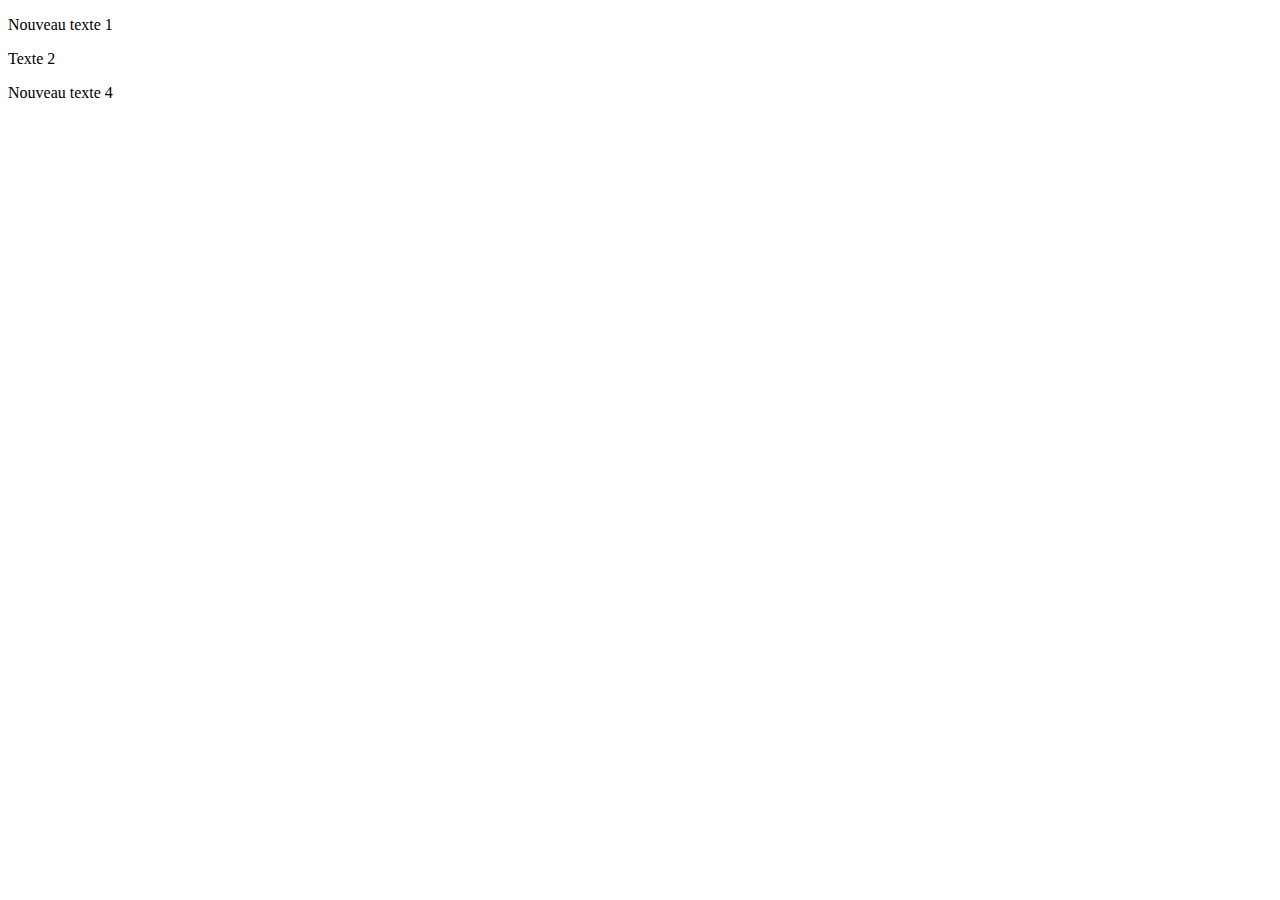
<file: exercice2/index.html>
<!DOCTYPE html>
<html lang="en">
<head>
    <meta charset="UTF-8">
    <meta http-equiv="X-UA-Compatible" content="IE=edge">
    <meta name="viewport" content="width=device-width, initial-scale=1.0">
    <title>Document</title>
</head>
<body>
    <div id="container">
        <p id="element1">Texte 1</p>
        <p id="element2">Texte 2</p>
        <p id="element3">Texte 3</p>
    </div>
    <script src="index.js"></script>
</body>
</html>
</file>
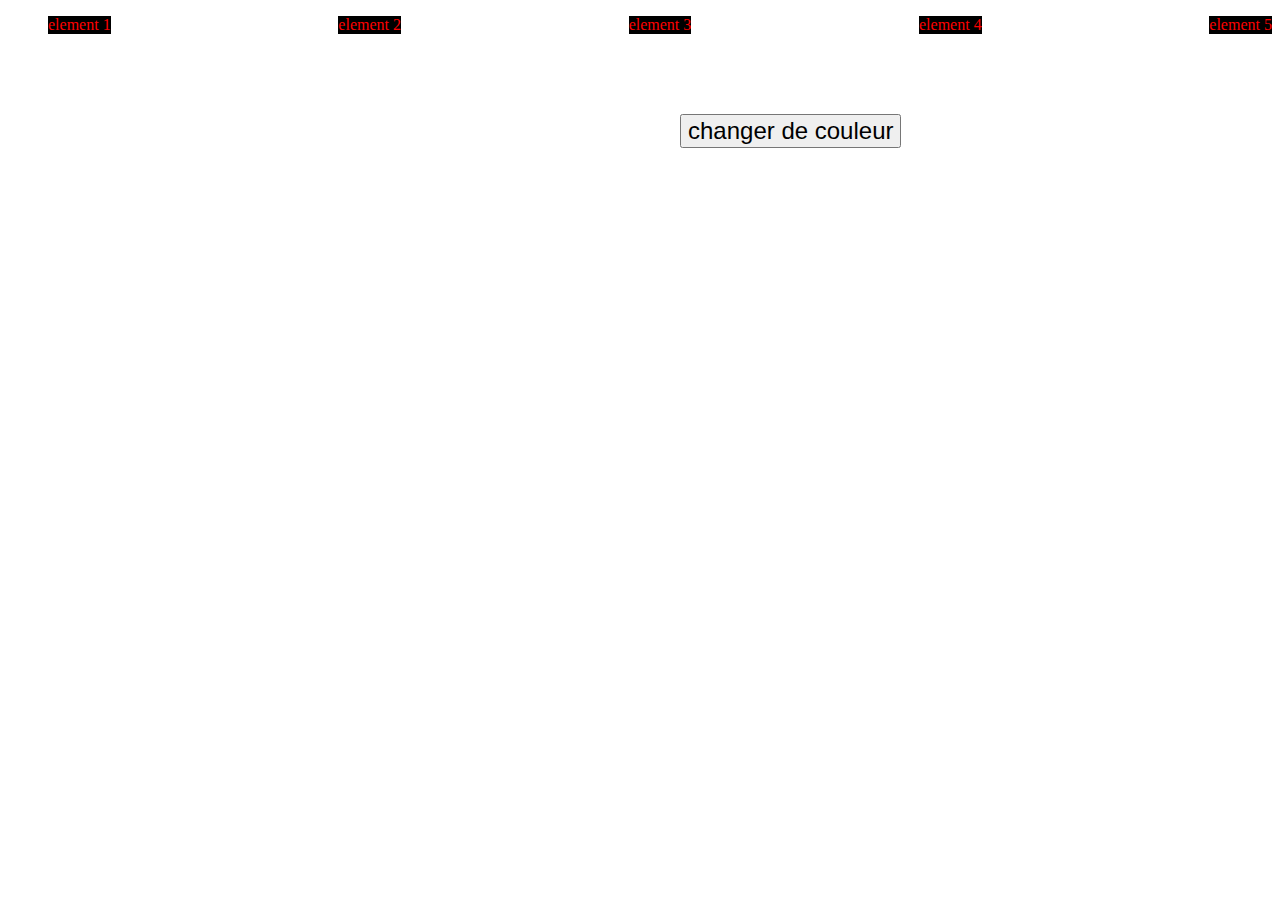
<file: exercice4/index.html>
<!DOCTYPE html>
<html lang="en">
<head>
    <meta charset="UTF-8">
    <meta http-equiv="X-UA-Compatible" content="IE=edge">
    <meta name="viewport" content="width=device-width, initial-scale=1.0">
    <title>Document</title>
    <link rel="stylesheet" href="style.css">

<body>
    <ul id="liste">
        <li>element 1</li>
        <li>element 2</li>
        <li>element 3</li>
        <li>element 4</li>
        <li>element 5</li>
    </ul>
    <button id="button">changer de couleur</button>
    <script src="index.js"></script>
</body>
</html>
</file>
<file: exercice4/style.css>
body ul{
    list-style: none;
    display: flex;
    justify-content: space-between;
}
body button{
    margin-top: 4rem;
    margin-left: 42rem;
    font-size: 1.5rem;
}
li{
    background-color: black;
    color: red;
}
  
li.classe {
    background-color: red;
    color: black;
}
</file>
